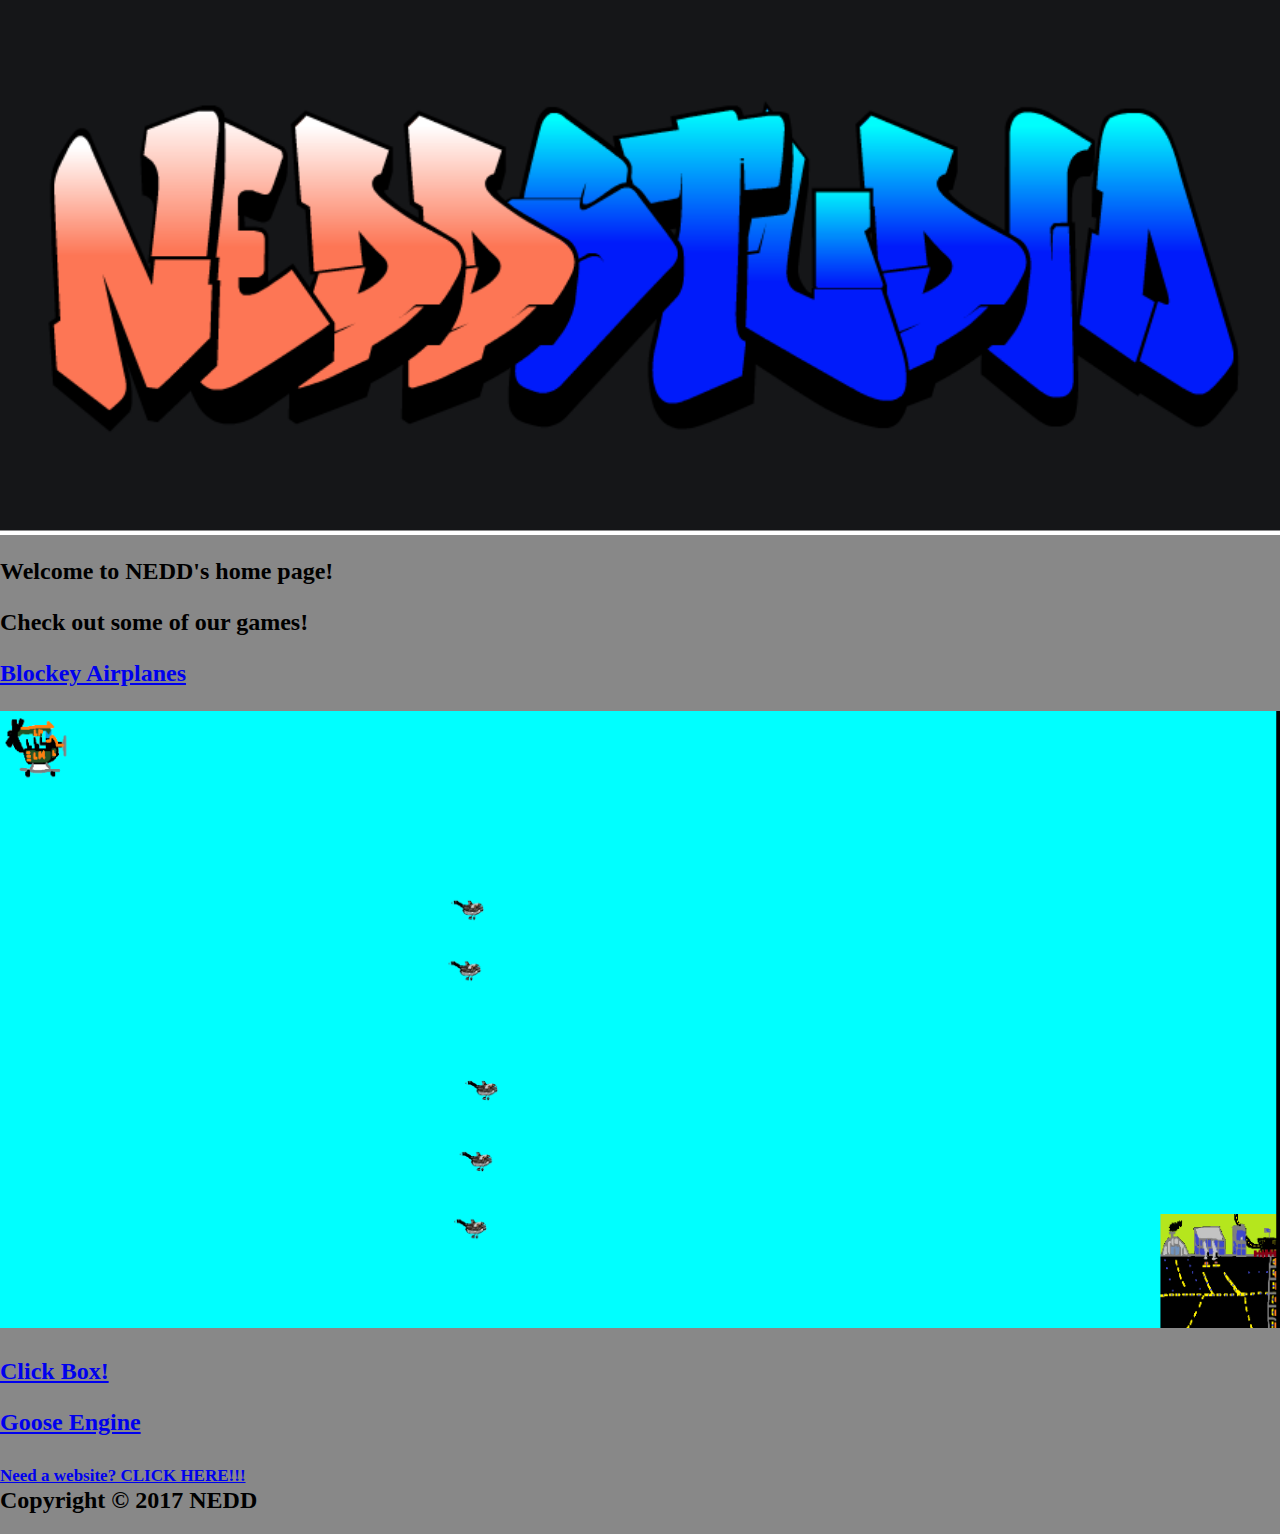
<file: index.html>
<!DOCTYPE html>
<html>
	
	<head>
		<title> NEDD studios </title>
		<link rel="stylesheet" type="text/css" href="styles.css"/>

		<meta charset="utf-8" />
        	<meta http-equiv="X-UA-Compatible" content="IE=8; IE=9">
	<head/>
<body>
	
	<img class=logo src="NEDD.png" alt="NEDD logo"/>	
<h2 id="welcome"> Welcome to NEDD's home page! <H2/>
<p> Check out some of our games! <p/>
	
	
	<p><a HREF="https://aedan333.github.io/Blocky-Airplane-Tree/">Blockey Airplanes</a></p>
	<img id=BAphoto src=BA-photo.png alt="Photo of Blockey Airplanes" hieght = 50px />
	<p><a HREF="https://aedan333.github.io/Click-Box/">Click Box!</a></p>
	<p><a HREF="https://nedd-studios.github.io/Goose/">Goose Engine</a></p>
	<a HREF="index3.htm" id=website>Need a website? CLICK HERE!!!</a>
	<footer>Copyright &copy 2017 NEDD</footer>
	
	
<body/>
<html/>
</file>
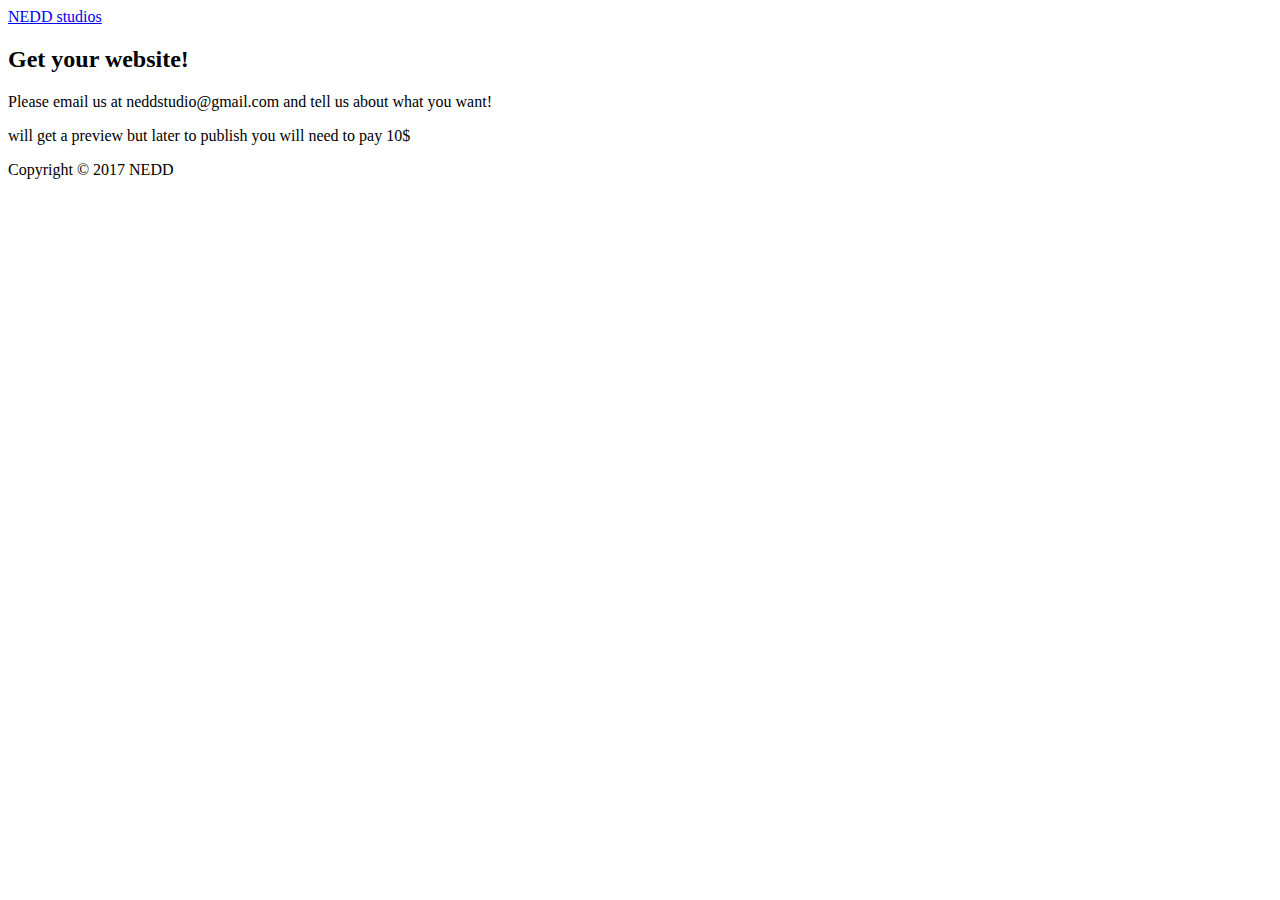
<file: index3.htm>
<!doctype HTML>
<html>
  <head>
    <title>Get your website!!!-NEDD studios</title>
    <body>
       <a href="https://nedd-studios.github.io/NEDD-studios/"> NEDD studios </a>
      <h2>Get your website!</h2>
      <p>Please email us at neddstudio@gmail.com and tell us about what you want!</p>
      <p> will get a preview but later to publish you will need to pay 10$<p/>
      <footer>Copyright &copy 2017 NEDD</footer>
    </body>
  </head>
</html>
</file>
<file: styles.css>
body, html {
	background: #888;
	margin: 0;
}



img{
width: 100%;
}
a:visited {
color: blue;	
}
#website {
font-size: 17px;	
}
</file>
